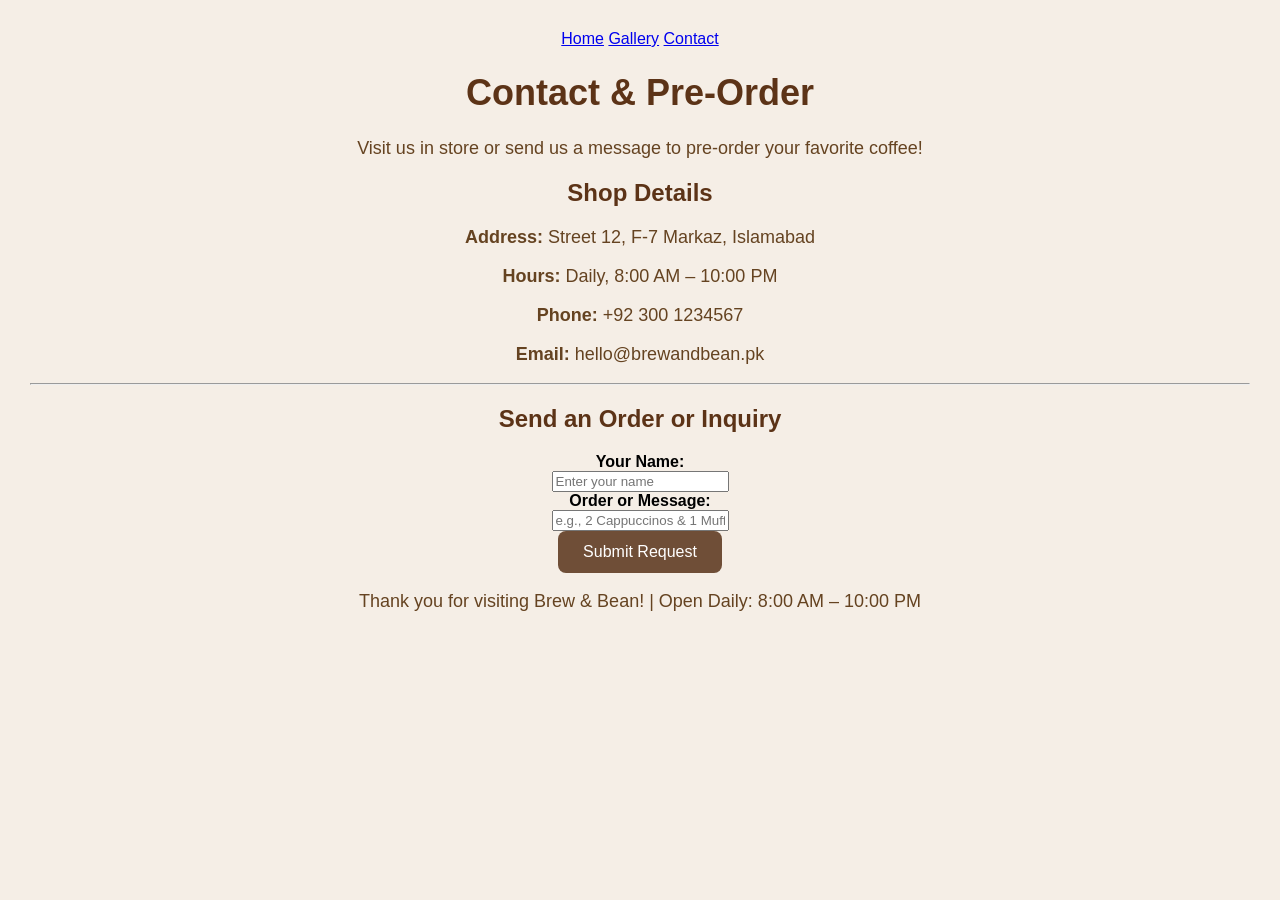
<file: contact.html>
<!DOCTYPE html>
<html lang="en">
<head>
    <meta charset="UTF-8">
    <title>Brew & Bean Coffee Shop - Contact</title>
    <link rel="stylesheet" href="style.css">
</head>
<body>

    <nav class="navbar">
        <a href="index.html">Home</a>
        <a href="gallery.html">Gallery</a>
        <a href="contact.html" class="active">Contact</a>
    </nav>

    <h1>Contact & Pre-Order</h1>
    <p>Visit us in store or send us a message to pre-order your favorite coffee!</p>

    <div class="contact-box">
        <h2>Shop Details</h2>
        <p><strong>Address:</strong> Street 12, F-7 Markaz, Islamabad</p>
        <p><strong>Hours:</strong> Daily, 8:00 AM – 10:00 PM</p>
        <p><strong>Phone:</strong> +92 300 1234567</p>
        <p><strong>Email:</strong> hello@brewandbean.pk</p>

        <hr>

        <h2>Send an Order or Inquiry</h2>
        <form id="contact-form" onsubmit="submitContactForm(event)">
            <label for="customer-name"><strong>Your Name:</strong></label><br>
            <input type="text" id="customer-name" required placeholder="Enter your name"><br>

            <label for="favorite-drink"><strong>Order or Message:</strong></label><br>
            <input type="text" id="favorite-drink" required placeholder="e.g., 2 Cappuccinos & 1 Muffin"><br>

            <button type="submit">Submit Request</button>
        </form>
    </div>

    <footer>
        <p>Thank you for visiting Brew & Bean! | Open Daily: 8:00 AM – 10:00 PM</p>
    </footer>

    <script src="script.js"></script>
</body>
</html>
</file>
<file: style.css>
/* General Page Styling */
body {
    background-color: #f5eee6;
    font-family: Arial, sans-serif;
    text-align: center;
    margin: 30px;
}

/* Main Heading */
h1 {
    color: #5c3317;
    font-size: 36px;
}

/* Paragraph */
p {
    color: #654321;
    font-size: 18px;
}

/* Coffee Shop Image */
img {
    width: 500px;
    height: 300px;
    object-fit: cover;
    border-radius: 0;
}

/* Menu Heading */
h2 {
    color: #5c3317;
}

/* Menu Table */
table {
    margin: auto;
    width: 50%;
    border-collapse: collapse;
    background-color: white;
}

th {
    background-color: #6f4e37;
    color: white;
    padding: 12px;
}

td {
    padding: 12px;
    color: #4b3621;
}

/* Order Button */
button {
    background-color: #6f4e37;
    color: white;
    padding: 12px 25px;
    border: none;
    border-radius: 8px;
    font-size: 16px;
    cursor: pointer;
}

button:hover {
    background-color: #3e2723;
}
</file>
